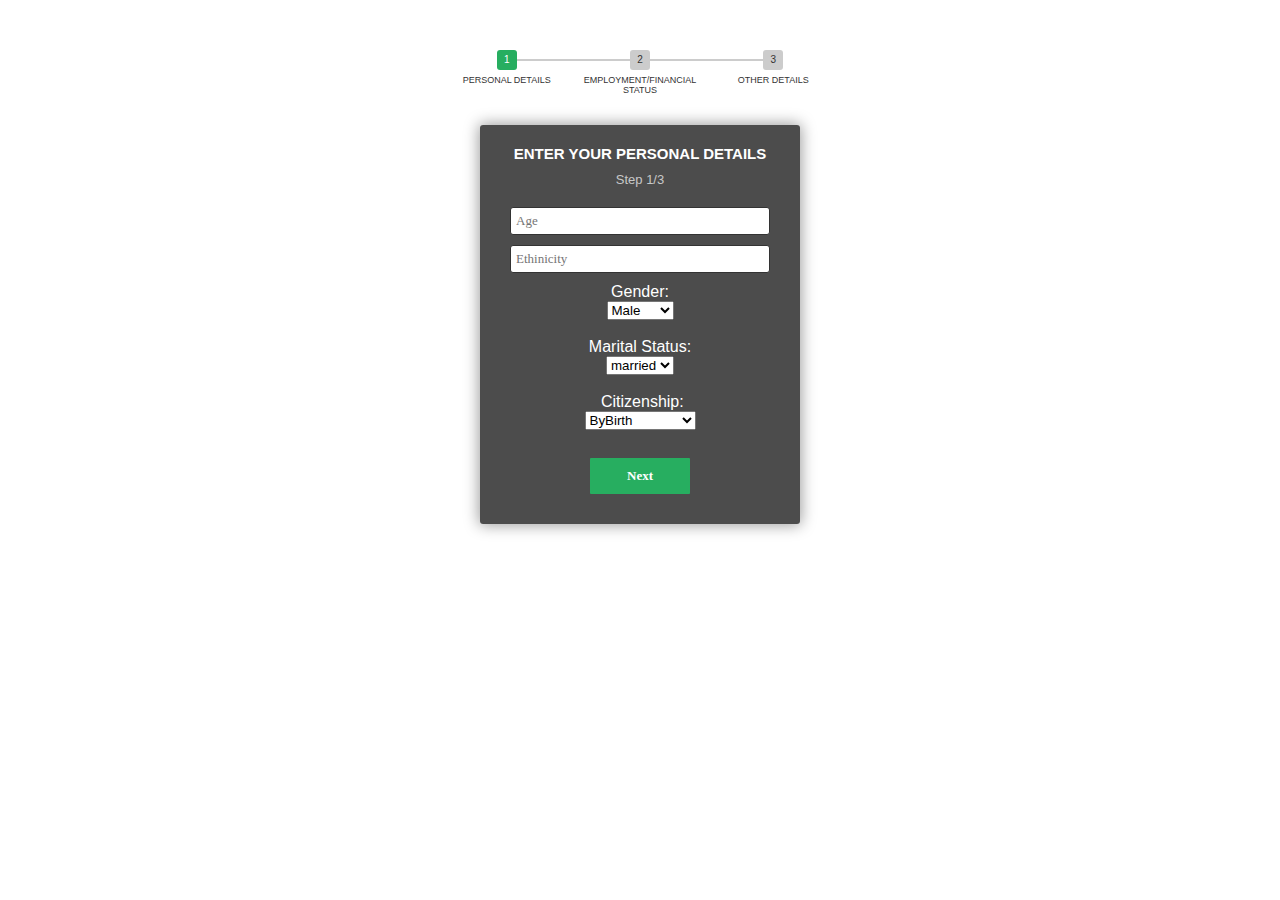
<file: Frontend/assignment.html>
<html>
<head>
<link rel="stylesheet" href="assignment.css">
</head>
<body>
<div class="leftn"><!-- multistep form -->
<form id="msform">
	<!-- progressbar -->
	<ul id="progressbar">
		<li class="active">Personal Details</li>
		<li>Employment/Financial status</li>
		<li>Other Details</li>
	</ul>
	<!-- fieldsets -->
	<fieldset>
		<h2 class="fs-title">Enter your personal Details</h2>
		<h3 class="fs-subtitle">Step 1/3</h3>
		<input type="number" name="age" placeholder="Age" />
		<input type="text" name="ethinicity" placeholder="Ethinicity" />
		<div style="align-items: left;">
		<label for="gender" style="color:white; margin: 30%; padding: 5%;">Gender:</label>
        <select id="gender" name="gender" >
              <option value=1>Male</option>
              <option value=0>Female</option>
        </select><br><br>	
		<label for="m_status" style="color:white; margin: 20%; padding: 5%;">Marital Status:</label>
        <select id="m_status" name="m_status">
              <option value=1>married</option>
              <option value=0>single</option>       
        </select><br><br>
        <label for="citizen" style="color:white; margin: 30%; padding: 5%;">Citizenship:</label>
        <select id="citizen" name="citizen">
              <option value="ByBirth">ByBirth</option>
              <option value="ByOtherMeans">ByOtherMeans</option>
        </select><br><br></div>
		<input type="button" name="next" class="next action-button" value="Next" />
	</fieldset>
	<fieldset>
		<h2 class="fs-title">Employment/Financial status</h2>
		<h3 class="fs-subtitle">Step 2/3</h3>
		<input type="text" name="industry" placeholder="Industry" />
		<input type="number" name="yearsemployed" placeholder="Years Employed" />
		<input type="number" name="income" placeholder="Income" />
		<label for="employed" style="color:white; margin: 30%; padding: 5%;">Employed:</label>
        <select id="employed" name="employed">
              <option value=1>Yes</option>
              <option value=0>No</option>       
        </select><br>
		<input type="button" name="previous" class="previous action-button" value="Previous" />
		<input type="button" name="next" class="next action-button" value="Next" />
	</fieldset>
	<fieldset>
		<h2 class="fs-title">Other Details</h2>
		<h3 class="fs-subtitle">Step 3/3</h3>
		<input type="number" name="credit_score" placeholder="Credit Score" />
		<label for="customer" style="color:white; margin: 20%; padding: 5%;">Bank Customer? :</label>
        <select id="customer" name="customer">
              <option value=1>Yes</option>
              <option value=0>No</option>       
        </select><br><br>
        <label for="default" style="color:white; margin: 20%; padding: 5%;">Prior Default? :</label>
        <select id="customer" name="customer">
              <option value=1>Yes</option>
              <option value=0>No</option>       
        </select><br><br>
        <label for="driver_license" style="color:white; margin: 15%; padding: 5%;">Driver's License? :</label>
        <select id="driver_license" name="driver_license">
              <option value=1>Yes</option>
              <option value=0>No</option>       
        </select><br><br>
		<input type="button" name="previous" class="previous action-button" value="Previous" />
		<input type="submit" name="submit" class="submit action-button" value="Submit" />
	</fieldset>
</form>

<!-- jQuery -->
<script src="http://thecodeplayer.com/uploads/js/jquery-1.9.1.min.js" type="text/javascript"></script>
<!-- jQuery easing plugin -->
<script src="http://thecodeplayer.com/uploads/js/jquery.easing.min.js" type="text/javascript"></script>

  <script src="assignment.js"></script>
</body>
</html>
</file>
<file: Frontend/assignment.css>
* {margin: 0; padding: 0;}
html{background-image:url(http://hdwallpapercorner.com/gallery/5038-flight-at-sunset-800x600.jpg);background-position:center;background-size:cover;height:100%;width:100%;}
body {
  font-family: montserrat, arial, verdana;margin:0;
}
/*form styles*/
#msform {
  width: 400px;
  margin: 50px auto;
  text-align: center;
  position: relative;
}
#msform fieldset {
  background: rgba(0,0,0,0.7);
  border: 0 none;
  border-radius: 3px;
  box-shadow: 0 0 15px 1px rgba(0, 0, 0, 0.4);
  padding: 20px 30px;
  
  box-sizing: border-box;
  width: 80%;
  margin: 0 10%;
  
  /*stacking fieldsets above each other*/
  position: absolute;
}
/*Hide all except first fieldset*/
#msform fieldset:not(:first-of-type) {
  display: none;
}
/*inputs*/
#msform input, #msform textarea {
  padding: 5px;
  border: 1px solid #333;
  border-radius: 3px;
  margin-bottom: 10px;
  width: 100%;
  box-sizing: border-box;
  font-family: montserrat;
  color: #2C3E50;
  font-size: 13px;
}
/*buttons*/
#msform .action-button {
  width: 100px;
  background: #27AE60;
  font-weight: bold;
  color: #fff;
  border: 0 none;
  border-radius: 1px;
  cursor: pointer;
  padding: 10px 5px;
  margin: 10px 5px;
}
#msform .action-button:hover, #msform .action-button:focus {
  box-shadow: 0 0 0 2px white, 0 0 0 3px #27AE60;
}
/*headings*/
.fs-title {
  font-size: 15px;
  text-transform: uppercase;
  color: #fff;
  margin-bottom: 10px;
}
.fs-subtitle {
  font-weight: normal;
  font-size: 13px;
  color: rgba(255,255,255,0.7);
  margin-bottom: 20px;
}
/*progressbar*/
#progressbar {
  margin-bottom: 30px;
  overflow: hidden;
  /*CSS counters to number the steps*/
  counter-reset: step;
}
#progressbar li {
  list-style-type: none;
  color: #333;
  text-transform: uppercase;
  font-size: 9px;
  width: 33.33%;
  float: left;
  position: relative;
}
#progressbar li:before {
  content: counter(step);
  counter-increment: step;
  width: 20px;
  line-height: 20px;
  display: block;
  font-size: 10px;
  color: #333;
  background: #ccc;
  border-radius: 3px;
  margin: 0 auto 5px auto;
}
/*progressbar connectors*/
#progressbar li:after {
  content: '';
  width: 100%;
  height: 2px;
  background: #ccc;
  position: absolute;
  left: -50%;
  top: 9px;
  z-index: -1; /*put it behind the numbers*/
}
#progressbar li:first-child:after {
  /*connector not needed before the first step*/
  content: none; 
}
/*marking active/completed steps green*/
/*The number of the step and the connector before it = green*/
#progressbar li.active:before,  #progressbar li.active:after{
  background: #27AE60;
  color: #fff;
}





.left,.right{position:fixed;display:block;height:100vh;}
.left{width:calc(60vw - 4%);max-width:calc(92% - 300px);padding:2%;overflow:auto}
.right{background:rgba(0,0,0,0.7);right:0;padding:2%;width:calc(40vw - 4%);min-width:300px;}
.graph{border:0px solid #fff;padding:2px 3px 2px 3px;border-radius:8px}
.graph div{background: #FFB300;width:10%;font-size:10px;text-align:right;padding:3px 10px 3px 10px;border-radius:6px}
</file>
